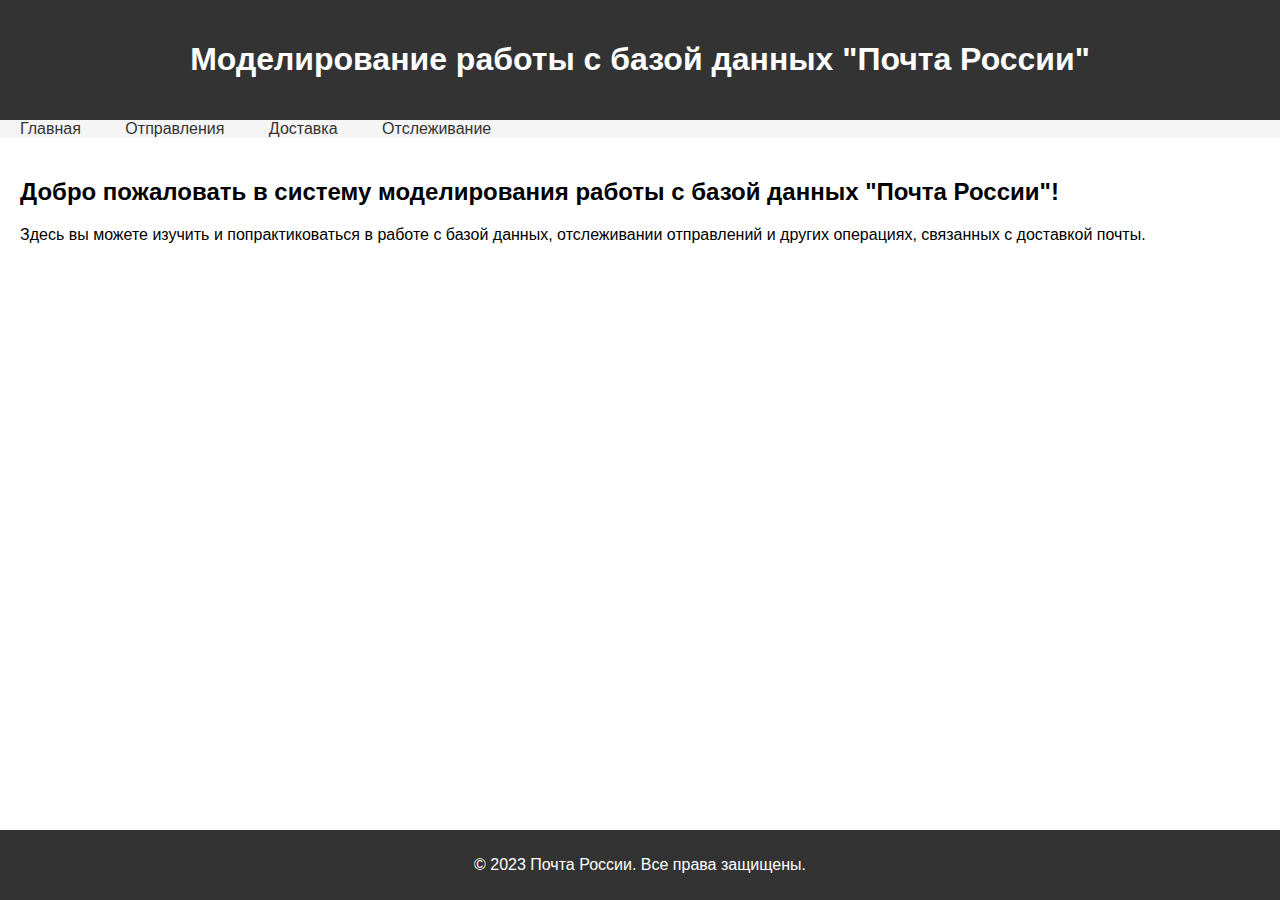
<file: index.html>
<!DOCTYPE html>
<html lang="en">
<head>
    <meta charset="UTF-8">
    <meta name="viewport" content="width=device-width, initial-scale=1.0">
    <title>Почта России - Моделирование работы с базой данных</title>
    <link rel="stylesheet" type="text/css" href="styles.css">
</head>
<body>
    <header>
        <h1>Моделирование работы с базой данных "Почта России"</h1>
    </header>

    <nav>
        <ul>
            <li><a href="index.html">Главная</a></li>
            <li><a href="otprav.html">Отправления</a></li>
            <li><a href="dostavka.php">Доставка</a></li>
            <li><a href="otsl.html">Отслеживание</a></li>
        </ul>
    </nav>

    <section>
        <h2>Добро пожаловать в систему моделирования работы с базой данных "Почта России"!</h2>
        <p>Здесь вы можете изучить и попрактиковаться в работе с базой данных, отслеживании отправлений и других операциях, связанных с доставкой почты.</p>
    </section>

    <footer>
        <p>&copy; 2023 Почта России. Все права защищены.</p>
    </footer>
</body>
</html>
</file>
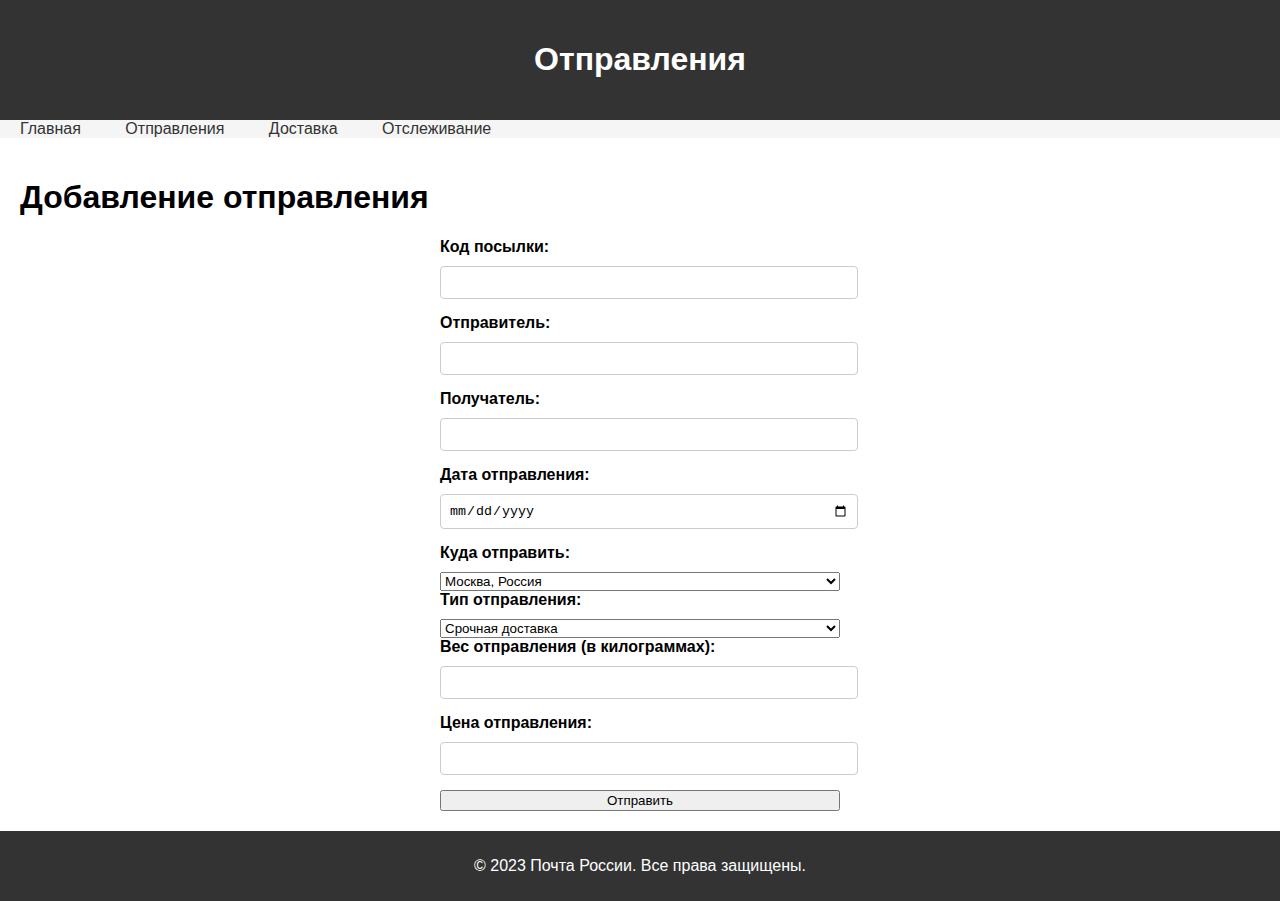
<file: otprav.html>
<!DOCTYPE html>
<html lang="en">
<head>
    <meta charset="UTF-8">
    <meta name="viewport" content="width=device-width, initial-scale=1.0">
    <title>Почта России - Отправления</title>
    <link rel="stylesheet" type="text/css" href="styles.css">
    <script>
        function calculatePrice() {
            var departureType = document.getElementById("departureType").value;
            var weight = document.getElementById("weight").value;
            var price = 0;

            if (departureType === "1") {
                price = 100;
            } else if (departureType === "2") {
                price = 200;
            } else if (departureType === "3") {
                price = 150;
            } else if (departureType === "4") {
                price = 400;
            } else if (departureType === "5") {
                price = 350;
            }

            var totalPrice = price * weight;

            document.getElementById("price").value = totalPrice;
        }
    </script>
</head>
<body>
    <header>
        <h1>Отправления</h1>
    </header>

    <nav>
        <ul>
            <li><a href="index.html">Главная</a></li>
            <li><a href="otprav.html">Отправления</a></li>
            <li><a href="dostavka.php">Доставка</a></li>
            <li><a href="otsl.html">Отслеживание</a></li>
        </ul>
    </nav>
    <section>
        <h1>Добавление отправления</h1>
        <form action="sender.php" method="post" onsubmit="submitForm(event)">
            <label for="recipient">Код посылки:</label>
            <input type="text" name="tracking_code" required>
    
            <label for="sender">Отправитель:</label>
            <input type="text" id="sender" name="sender" required>
    
            <label for="recipient">Получатель:</label>
            <input type="text" id="recipient" name="recipient" required>
    
            <label for="departureDate">Дата отправления:</label>
            <input type="date" id="departureDate" name="departureDate" required>
    
            <label for="location">Куда отправить:</label>
            <select id="location" name="location" required>
                <option value="1">Москва, Россия</option>
                <option value="2">Санкт-Петербург, Россия</option>
                <option value="3">Екатеринбург, Россия</option>
                <option value="4">Новосибирск, Россия</option>
                <option value="5">Ростов-на-Дону, Россия</option>
            </select>
    
            <label for="departureType">Тип отправления:</label>
            <select id="departureType" name="departureType" onchange="calculatePrice()" required>
                <option value="1">Срочная доставка</option>
                <option value="2">Крупногабаритный груз</option>
                <option value="3">Документы</option>
                <option value="4">Посылка</option>
                <option value="5">Письмо</option>
            </select>
    
            <label for="weight">Вес отправления (в килограммах):</label>
            <input type="number" id="weight" name="weight" min="0" step="0.1" onchange="calculatePrice()" required>
    
            <label for="price">Цена отправления:</label>
            <input type="text" id="price" name="price" readonly>
    
            <button type="submit">Отправить</button>
    
            <script>
            function submitForm(event) {
                event.preventDefault(); // Предотвращаем перезагрузку страницы
        
                var form = event.target;
                var formData = new FormData(form);
        
                fetch(form.action, {
                    method: form.method,
                    body: formData
                })
                .then(response => response.text())
                .then(data => {
                    if (data === "Отправление успешно добавлено.") {
                        alert(data);
                        window.location.href = "otprav.html";
                    } else {
                        alert(data);
                    }
                })
                .catch(error => {
                    console.error('Ошибка:', error);
                });
            }
        </script>
        </form>
    </section>
    <footer>
        <p>&copy; 2023 Почта России. Все права защищены.</p>
    </footer>
</body>
</html>
</file>
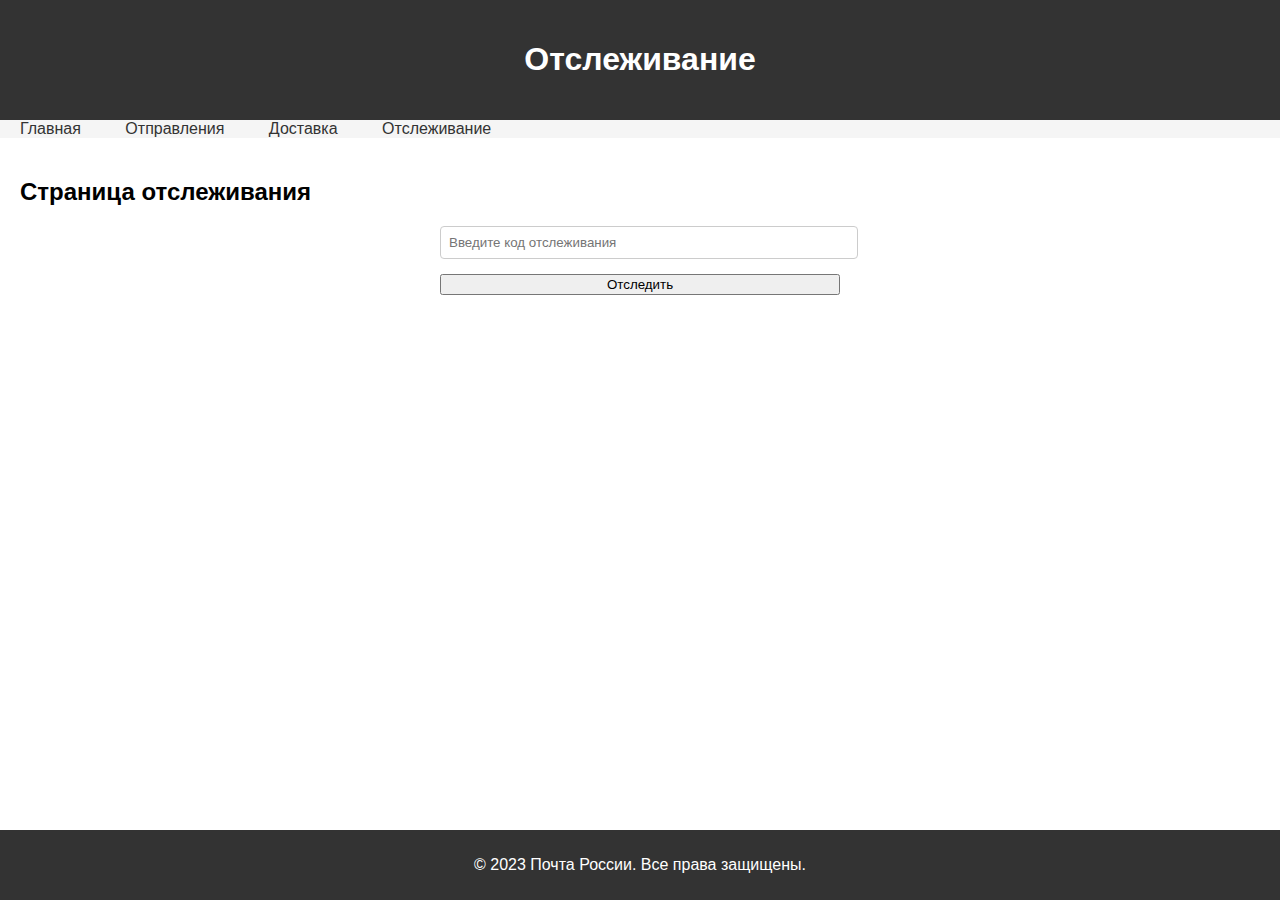
<file: otsl.html>
<!DOCTYPE html>
<html lang="ru">
<head>
    <meta charset="UTF-8">
    <meta name="viewport" content="width=device-width, initial-scale=1.0">
    <title>Почта России - Отслеживание</title>
    <link rel="stylesheet" type="text/css" href="styles.css">
</head>
<body>
    <header>
        <h1>Отслеживание</h1>
    </header>

    <nav>
        <ul>
            <li><a href="index.html">Главная</a></li>
            <li><a href="otprav.html">Отправления</a></li>
            <li><a href="dostavka.php">Доставка</a></li>
            <li><a href="otsl.html">Отслеживание</a></li>
        </ul>
    </nav>

    <section>
        <h2>Страница отслеживания</h2>
        <form action="otsl_zap.php" method="post">
            <input type="number" name="tracking_code" placeholder="Введите код отслеживания">
            <button type="submit">Отследить</button>
        </form>
    </section>

    <footer>
        <p>&copy; 2023 Почта России. Все права защищены.</p>
    </footer>
</body>
</html>
</file>
<file: styles.css>
body {
  display: flex;
  flex-direction: column;
  min-height: 100vh;
  margin: 0;
  padding: 0;
  font-family: Arial, sans-serif;
  height: 100%;
}

header {
  background-color: #333;
  color: #fff;
  padding: 20px;
  text-align: center;
}

nav {
  background-color: #f5f5f5;
}

nav ul {
  list-style-type: none;
  margin: 0;
  padding: 0;
}

nav ul li {
  display: inline;
}

nav ul li a {
  padding: 10px 20px;
  text-decoration: none;
  color: #333;
}

section {
  flex: 1;
  background-color: #fff;
  padding: 20px;
}

footer {
  background-color: #333;
  color: #fff;
  text-align: center;
  padding: 10px;
  margin-top: auto; /* Размещение внизу экрана */
}

form {
  max-width: 400px;
  margin: 0 auto;
  display: flex;
  flex-direction: column;
}

label {
  display: block;
  margin-bottom: 10px;
  font-weight: bold;
}

input[type="text"],
input[type="date"],
input[type="number"] {
  width: 100%;
  padding: 8px;
  margin-bottom: 15px;
  border: 1px solid #ccc;
  border-radius: 4px;
}

input[type="submit"] {
  background-color: #4CAF50;
  color: #fff;
  padding: 10px 20px;
  border: none;
  border-radius: 4px;
  cursor: pointer;
  margin: 20px;
}

input[type="submit"]:hover {
  background-color: #45a049;
}

.success {
  color: #4CAF50;
  margin-top: 10px;
}

.error {
  color: #f44336;
  margin-top: 10px;
}
</file>
